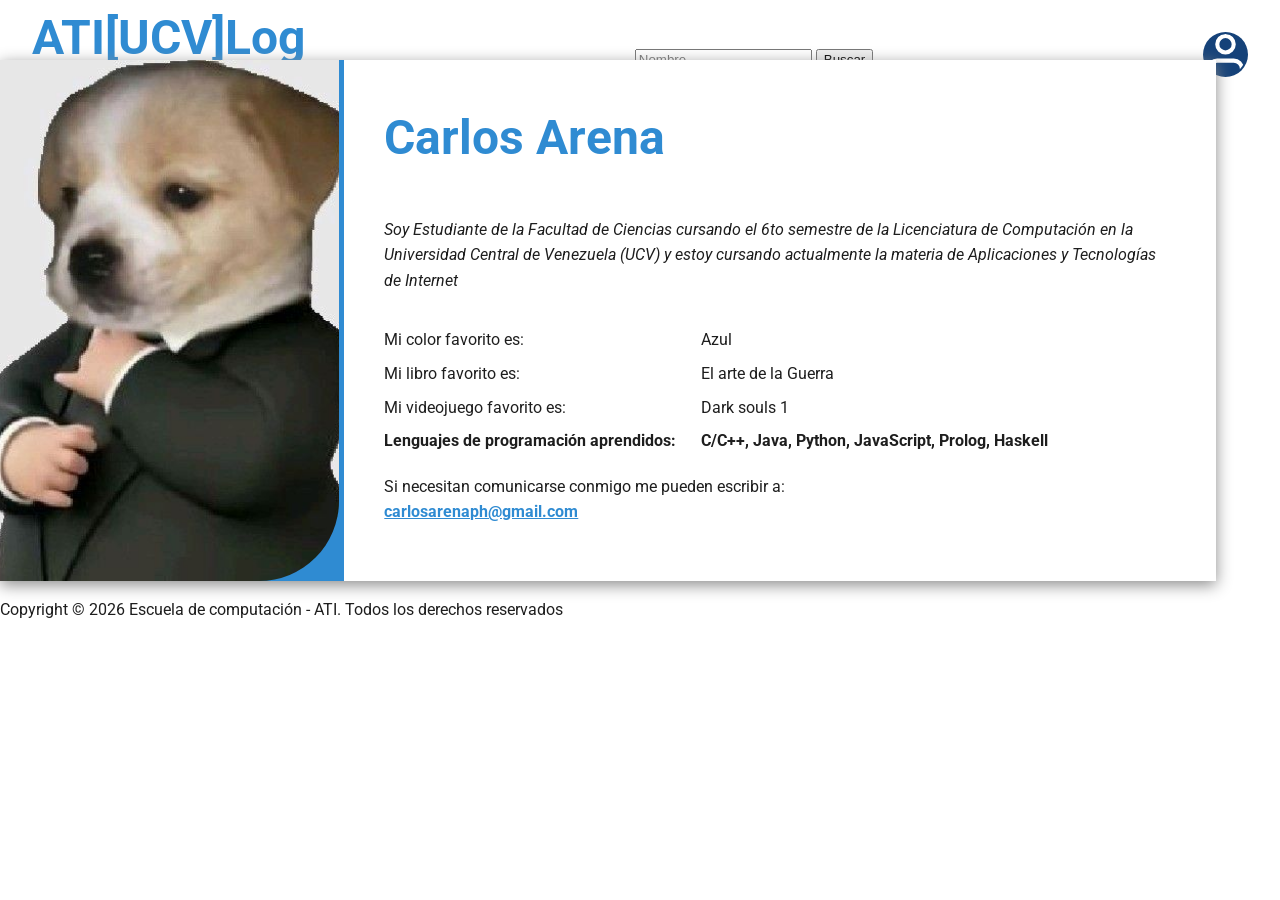
<file: 30371074/profile.html>
<!DOCTYPE html>
<html lang="es">
<head>
    <meta charset="UTF-8">
    <meta name="viewport" content="width=device-width, initial-scale=1.0">
    <title>Carlos Arena</title>
    <link rel="icon" sizes="32x32" href="../icon/cropped-logonuevo-32x32.png" type="image/png">
    <link rel="icon" sizes="192x192" href="../icon/cropped-logonuevo-192x192.png" type="image/png">
    
    <style>
        @import url("../css/style.css");
    </style>

</head>
<body class="perfil">
    <header>
        <nav class="navbar">
            <a href="../index.html">
                <div class="logo">
                    <h1>ATI<span>[UCV]</span>Log</h1>
                </div>
            </a>
            
            <div class="search-container">
                <form action="#">
                    <input type="text" placeholder="Nombre..." name="search">
                    <button type="submit">Buscar</button>
                </form>
            </div>

            <div class="user-icon">
                <img src="../icon/userIcon.svg" alt="User">
            </div>
            <div class="hamburger-menu">
                <img src="../icon/menuIcon.svg" alt="Menu desplegable">
            </div>
        </nav>
    </header>
    <section>
        <div class="perfil-card">
            <div class="columna-foto">
                <picture>
                    <source srcset="30371074Small.jpg" media="(max-width: 480px)">
                    
                    <img src="30371074Big.jpg" alt="Carlos Arena">
                </picture>
            </div>
            
            <div class="columna-info">
                <h1>Carlos Arena</h1>

                <p class="biografia">
                    Soy Estudiante de la Facultad de Ciencias cursando el 6to semestre de la Licenciatura de Computaci&oacute;n en la Universidad Central de Venezuela (UCV) y estoy cursando actualmente la materia de Aplicaciones y Tecnolog&iacute;as de Internet 
                </p>
                <table class="tabla-datos">
                <tr>
                    <td class="etiqueta">Mi color favorito es:</td>
                    <td class="valor">Azul</td>
                </tr>
                <tr>
                    <td class="etiqueta">Mi libro favorito es:</td>
                    <td class="valor">El arte de la Guerra</td>
                </tr>
                <tr>
                    <td class="etiqueta">Mi videojuego favorito es:</td>
                    <td class="valor">Dark souls 1</td>
                </tr>
                <tr class="destacado">
                    <td>Lenguajes de programación aprendidos:</td>
                    <td>C/C++, Java, Python, JavaScript, Prolog, Haskell</td>
                </tr>
            </table>

            <p class="contacto">
                Si necesitan comunicarse conmigo me pueden escribir a:<br>
                <a href="mailto:carlosarenaph@gmail.com">carlosarenaph@gmail.com</a>
            </p>

            </div>
        </div>
    </section>
    <footer>
        <p>Copyright © 2026 Escuela de computación - ATI. Todos los derechos reservados</p>
    </footer>
    
</body>
</html>
</file>
